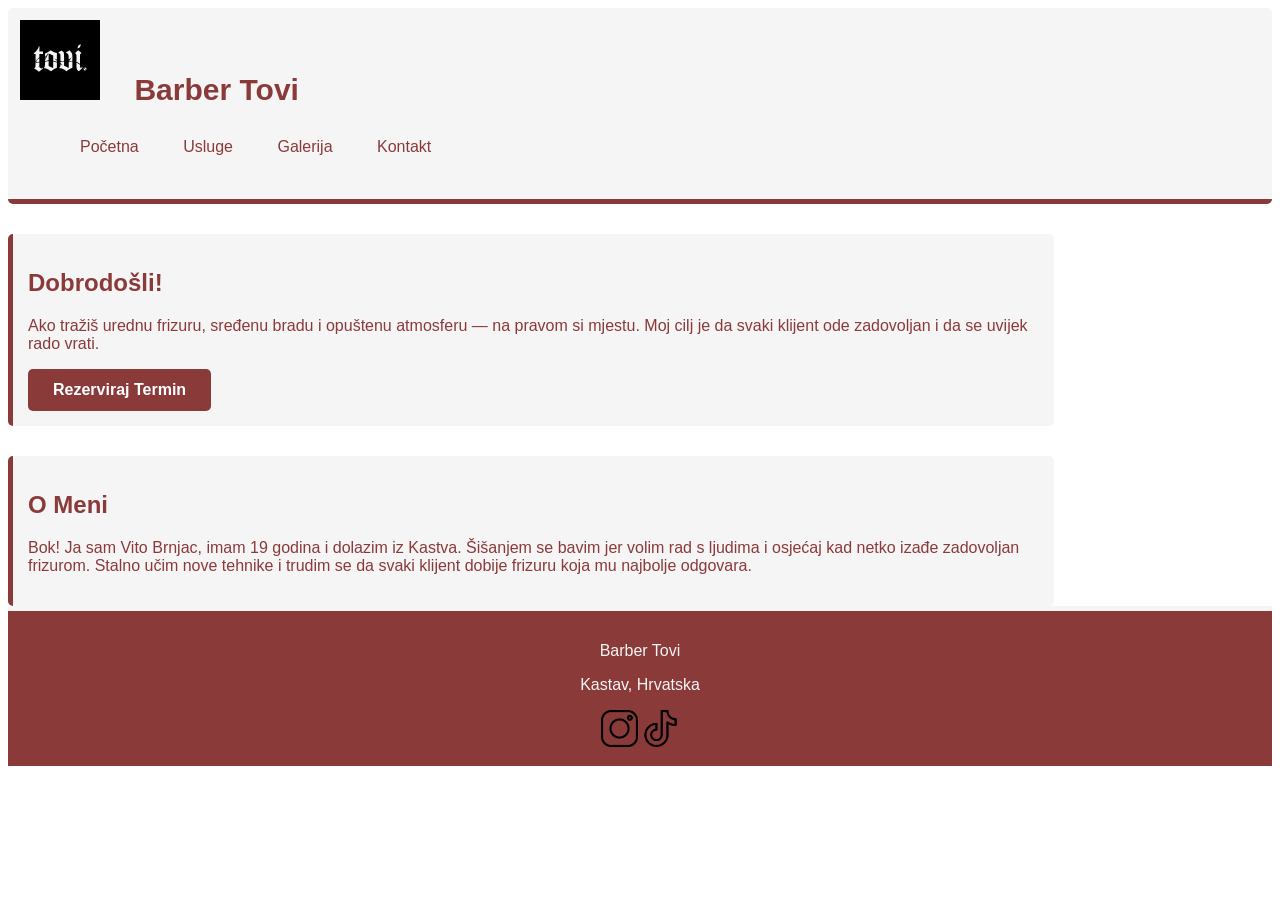
<file: index.html>
<!DOCTYPE html>
<html lang="en">
<head>
    <meta charset="UTF-8">
    <meta name="viewport" content="width=device-width, initial-scale=1.0">
    <link rel="stylesheet" href="style.css">
    <title>Document</title>
</head>
<body>



        <div class="glavno">
            <img src="logo.svg" alt="Logo">
            <span>Barber Tovi</span>
            <nav>

            <div class="hamburger" onclick="toggleMenu()">
                ☰
            </div>

            <ul id="menu">
                <li><a href="index.html">Početna</a></li>
                <li><a href="usluge.html">Usluge</a></li>
                <li><a href="galerija.html">Galerija</a></li>
                <li><a href="kontakt.html">Kontakt</a></li>
            </ul>

        </nav>
        </div>

        <script>
            function toggleMenu() {
            document.getElementById("menu").classList.toggle("show");
            }
        </script>


        <div class="opis">
            <h2>Dobrodošli!</h2>
            <p>Ako tražiš urednu frizuru, sređenu bradu i opuštenu atmosferu — na pravom si mjestu. Moj cilj je da svaki klijent ode zadovoljan i da se uvijek rado vrati.</p>
            <a href="kontakt.html" class="rezerviraj-btn">Rezerviraj Termin</a>
        </div>




        <div class="osobno">
            <h2>O Meni</h2>
            <p>Bok! Ja sam Vito Brnjac, imam 19 godina i dolazim iz Kastva. Šišanjem se bavim jer volim rad s ljudima i osjećaj kad netko izađe zadovoljan frizurom. Stalno učim nove tehnike i trudim se da svaki klijent dobije frizuru koja mu najbolje odgovara.</p>
            
        </div>




        <div class="detalji">
            <p>Barber Tovi</p>
            <p>Kastav, Hrvatska</p>
            <a href="https://www.instagram.com/barber_tovi"><img src="instagram.png" alt="instagram_logo"></a>
            <a href="https://www.tiktok.com/@vitobrnjac"><img src="tik-tok.png" alt="tiktok_logo"></a>
        </div>


</body>
</html>
</file>
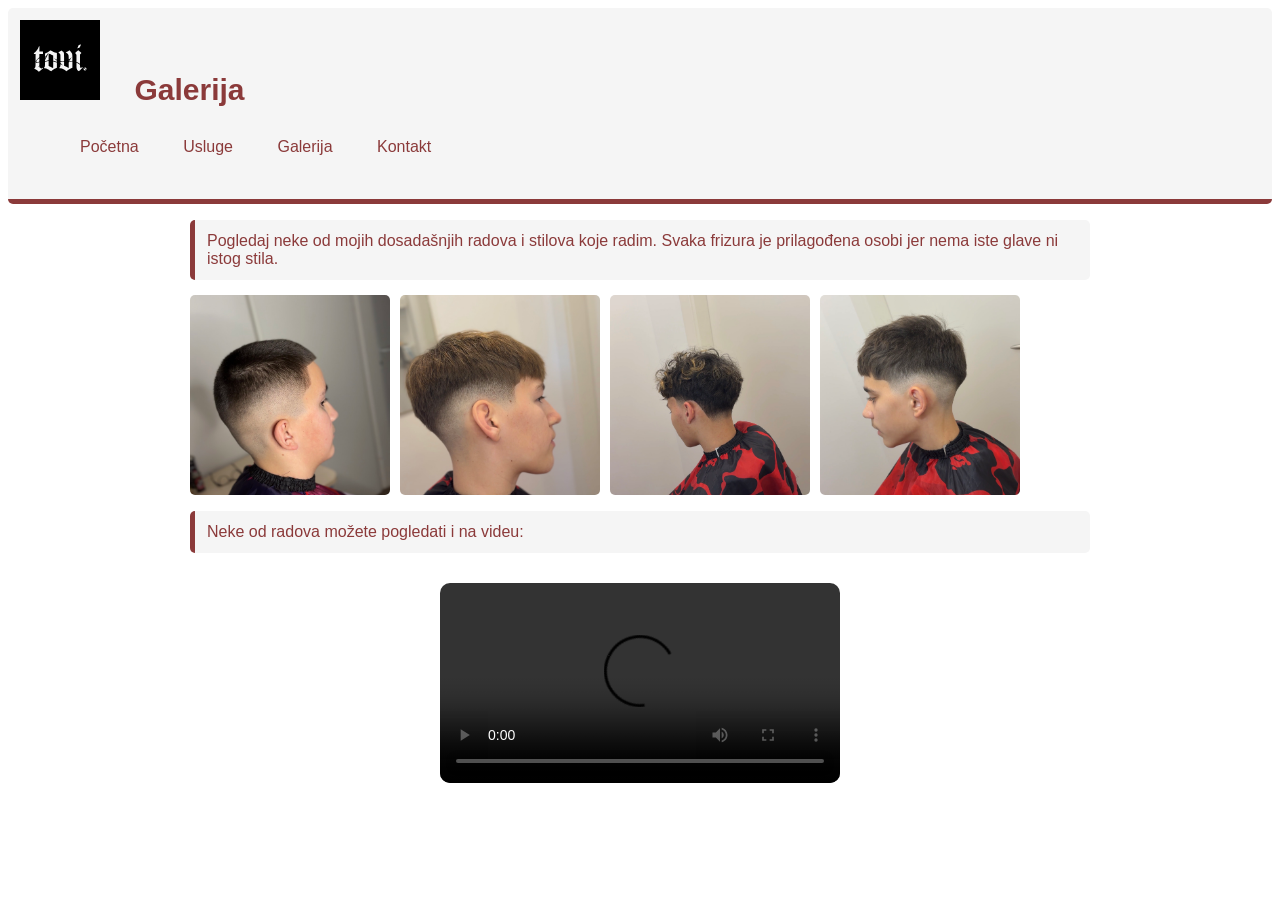
<file: galerija.html>
<!DOCTYPE html>
<html lang="en">

<head>
    <meta charset="UTF-8">
    <meta name="viewport" content="width=device-width, initial-scale=1.0">
    <link rel="stylesheet" href="galerija.css">
    <title>Galerija</title>
</head>

<body>

    <div class="glavno">
        <img src="logo.svg" alt="Logo">
        <span>Galerija</span>
        <nav>

            <div class="hamburger" onclick="toggleMenu()">
                ☰
            </div>

            <ul id="menu">
                <li><a href="index.html">Početna</a></li>
                <li><a href="usluge.html">Usluge</a></li>
                <li><a href="galerija.html">Galerija</a></li>
                <li><a href="kontakt.html">Kontakt</a></li>
            </ul>

        </nav>
    </div>

    <script>
        function toggleMenu() {
            document.getElementById("menu").classList.toggle("show");
        }
    </script>

    <div class="galerija">
        <p>
            Pogledaj neke od mojih dosadašnjih radova i stilova koje radim. Svaka frizura je prilagođena osobi jer nema
            iste glave ni istog stila.
        </p>

        <div class="slike">
            <img src="slika1.jpg" alt="Šišanje 1">
            <img src="slika2.jpg" alt="Šišanje 2">
            <img src="slika3.jpg" alt="Šišanje 3">
            <img src="slika4.jpg" alt="Šišanje 4">
        </div>

        <p>Neke od radova možete pogledati i na videu:</p>
        <video class="video" controls>
            <source src="video.glavni.mp4" type="video/mp4">
        </video>

        

    </div>









</body>

</html>
</file>
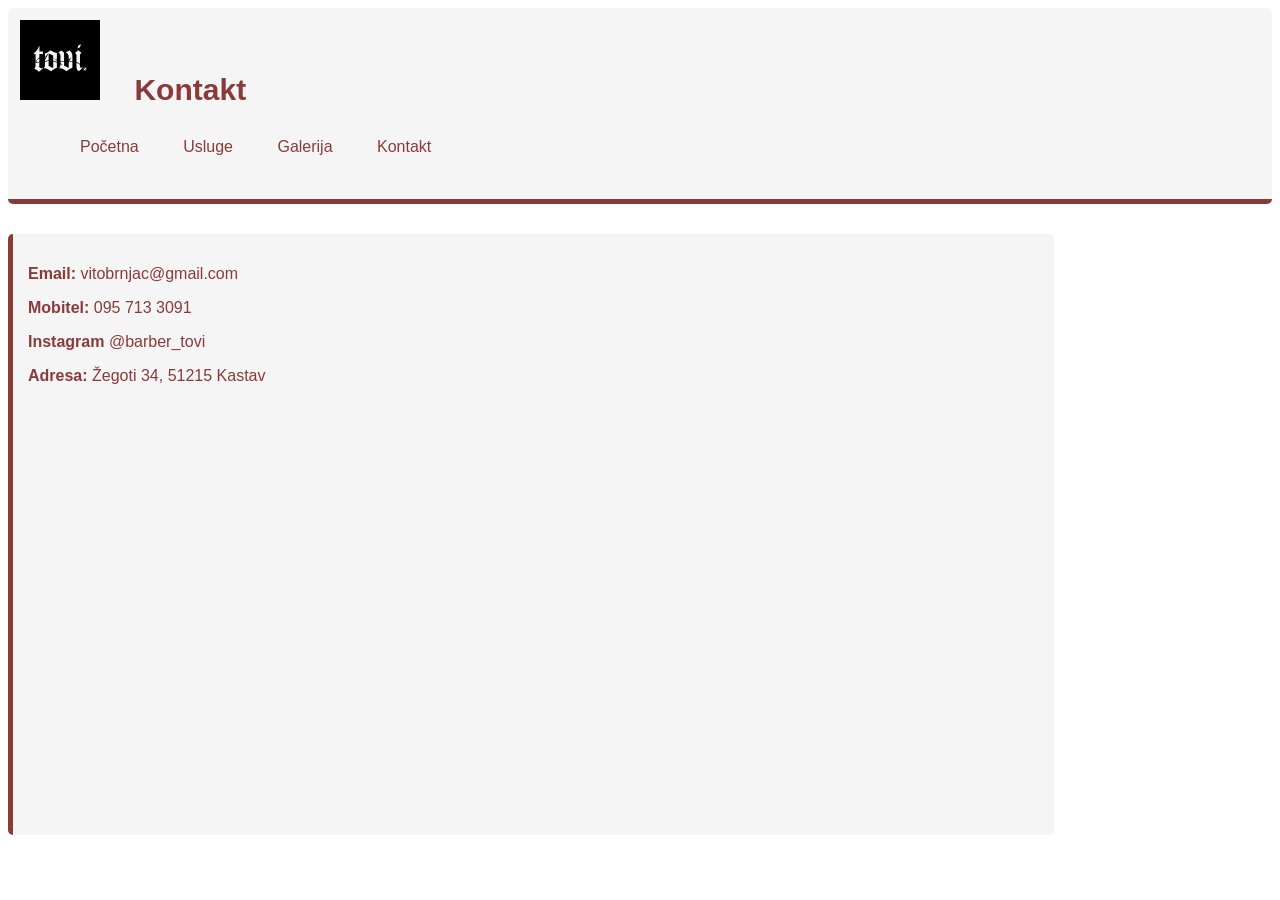
<file: kontakt.html>
<!DOCTYPE html>
<html lang="en">

<head>
  <meta charset="UTF-8">
  <meta name="viewport" content="width=device-width, initial-scale=1.0">
  <link rel="stylesheet" href="kontakt.css">
  <title>Kontakt</title>
</head>

<body>

  <div class="glavno">
    <img src="logo.svg" alt="Logo">
    <span>Kontakt</span>
    <nav>

      <div class="hamburger" onclick="toggleMenu()">
        ☰
      </div>

      <ul id="menu">
        <li><a href="index.html">Početna</a></li>
        <li><a href="usluge.html">Usluge</a></li>
        <li><a href="galerija.html">Galerija</a></li>
        <li><a href="kontakt.html">Kontakt</a></li>
      </ul>

    </nav>
  </div>

  <script>
    function toggleMenu() {
      document.getElementById("menu").classList.toggle("show");
    }
  </script>

  <div class="kontakt">
    <p><strong>Email:</strong>
      <a href="mailto:vitobrnjac@gmail.com">vitobrnjac@gmail.com</a>
    </p>

    <p><strong>Mobitel:</strong>
      <a href="tel:0957133091">095 713 3091</a>
    </p>

    <p><strong>Instagram</strong>
      <a href="https://www.instagram.com/barber_tovi/">@barber_tovi</a>
    </p>

    <p><strong>Adresa:</strong> Žegoti 34, 51215 Kastav</p>

    <iframe src="https://www.google.com/maps?q=Žegoti+34,+51215+Kastav&output=embed" width="600" height="400"
      style="border:0; border-radius:5px; margin-top:15px;"></iframe>
  </div>








</body>

</html>
</file>
<file: style.css>
body {
    font-family: Verdana, sans-serif;
    color: black;
    background-color: white;
}

a{
    color: black;
}

.rezerviraj-btn {
  display: inline-block;
  background-color: #8B3A3A;
  color: white;
  padding: 12px 25px;
  text-decoration: none;
  border-radius: 5px;
  font-weight: bold;
  transition: 0.3s;
}

.rezerviraj-btn:hover {
  background-color: #6e2e2e;
}

.glavno {
  background-color: #f5f5f5;   
  color: #8B3A3A;              
  padding: 12px;
  border-radius: 5px;
  border-bottom: 5px solid #8B3A3A;
}

.glavno a {
  display: block;
  padding: 15px 20px;
  color: #8B3A3A;
  text-decoration: none;
}

.glavno li {
  display: inline-block;
}


.hamburger {
  font-size: 28px;
  cursor: pointer;
  display: none;
  padding: 15px 20px;
}


@media (max-width: 768px) {

  .hamburger {
    display: block;
  }

  .glavno ul {
    display: none;
  }

  .glavno li {
    display: block;
    text-align: center;
  }

  .glavno ul.show {
    display: block;
  }
}

.opis{
  background-color: #f5f5f5;  
  color: #8B3A3A;             
  padding: 15px;             
  border-left: 5px solid #8B3A3A; 
  border-radius: 5px;         
  max-width: 80%;
  margin-top: 30px;
}


.osobno{
  background-color: #f5f5f5;  
  color: #8B3A3A;             
  padding: 15px;             
  border-left: 5px solid #8B3A3A; 
  border-radius: 5px;         
  max-width: 80%;
  margin-top: 30px;

}

.detalji {
  background-color: #8B3A3A;
  color: #f5f5f5;
  text-align: center;
  padding: 15px;
  margin-top: auto;
  
  border-top: 5px solid #f5f5f5;
}

.glavno img{
  height: 80px;
  width: auto;
  transition: 0.3s ease;
}

.glavno img:hover {
  filter: drop-shadow(0 0 6px #8b3a3a);
}

.glavno span {
  color: #8B3A3A;
  font-size: 30px;
  font-weight: bold;
  margin-left: 30px;
}

.detalji img{
  width: 3%;
}
</file>
<file: galerija.css>
body {
    font-family: Verdana, sans-serif;
    color: black;
    background-color: white;
}

a{
    color: black;
}

.glavno {
  background-color: #f5f5f5;   
  color: #8B3A3A;              
  padding: 12px;
  border-radius: 5px;
  border-bottom: 5px solid #8B3A3A;
}

.glavno a {
  display: block;
  padding: 15px 20px;
  color: #8B3A3A;
  text-decoration: none;
  
  
}

.glavno li {
  display: inline-block;
}


.hamburger {
  font-size: 28px;
  cursor: pointer;
  display: none;
  padding: 15px 20px;
}


@media (max-width: 768px) {

  .hamburger {
    display: block;
  }

  .glavno ul {
    display: none;
  }

  .glavno li {
    display: block;
    text-align: center;
  }

  .glavno ul.show {
    display: block;
  }
}

.galerija {
  width: 90%;
  max-width: 900px;
  margin: auto;
  color: #8B3A3A;
}

.galerija p {
  background-color: #f5f5f5;
  padding: 12px;
  border-left: 5px solid #8B3A3A;
  border-radius: 5px;
  margin-bottom: 15px;
}

.slike {
  display: flex;
  flex-wrap: wrap;
  gap: 10px;
}

.slike img {
  width: 200px;
  height: 200px;
  object-fit: cover;
  border-radius: 5px;
  transition: 0.2s;
}

.slike img:hover {
  transform: scale(1.05);
}

.glavno img{
  height: 80px;
  width: auto;
  transition: 0.3s ease;
}

.glavno img:hover {
  filter: drop-shadow(0 0 6px #8b3a3a);
}

.glavno span {
  color: #8B3A3A;
  font-size: 30px;
  font-weight: bold;
  margin-left: 30px;
}

.video {
  width: 100%;
  max-width: 400px; 
  display: block;
  margin: 30px auto;
  border-radius: 10px;
}
</file>
<file: kontakt.css>
body {
    font-family: Verdana, sans-serif;
    color: black;
    background-color: white;
}

a{
    color: black;
}

.glavno {
  background-color: #f5f5f5;   
  color: #8B3A3A;              
  padding: 12px;
  border-radius: 5px;
  border-bottom: 5px solid #8B3A3A;
}

.glavno a {
  display: block;
  padding: 15px 20px;
  color: #8B3A3A;
  text-decoration: none;
  
  
}

.glavno li {
  display: inline-block;
}


.hamburger {
  font-size: 28px;
  cursor: pointer;
  display: none;
  padding: 15px 20px;
}


@media (max-width: 768px) {

  .hamburger {
    display: block;
  }

  .glavno ul {
    display: none;
  }

  .glavno li {
    display: block;
    text-align: center;
  }

  .glavno ul.show {
    display: block;
  }
}


.kontakt{
  background-color: #f5f5f5;  
  color: #8B3A3A;             
  padding: 15px;             
  border-left: 5px solid #8B3A3A; 
  border-radius: 5px;         
  max-width: 80%;
  margin-top: 30px;

}

.kontakt a{
  color: #8B3A3A;
  text-decoration: none;
}

iframe {
  width: 75%;
}

.glavno img{
  height: 80px;
  width: auto;
  transition: 0.3s ease;
}

.glavno img:hover {
  filter: drop-shadow(0 0 6px #8b3a3a);
}

.glavno span {
  color: #8B3A3A;
  font-size: 30px;
  font-weight: bold;
  margin-left: 30px;
}
</file>
